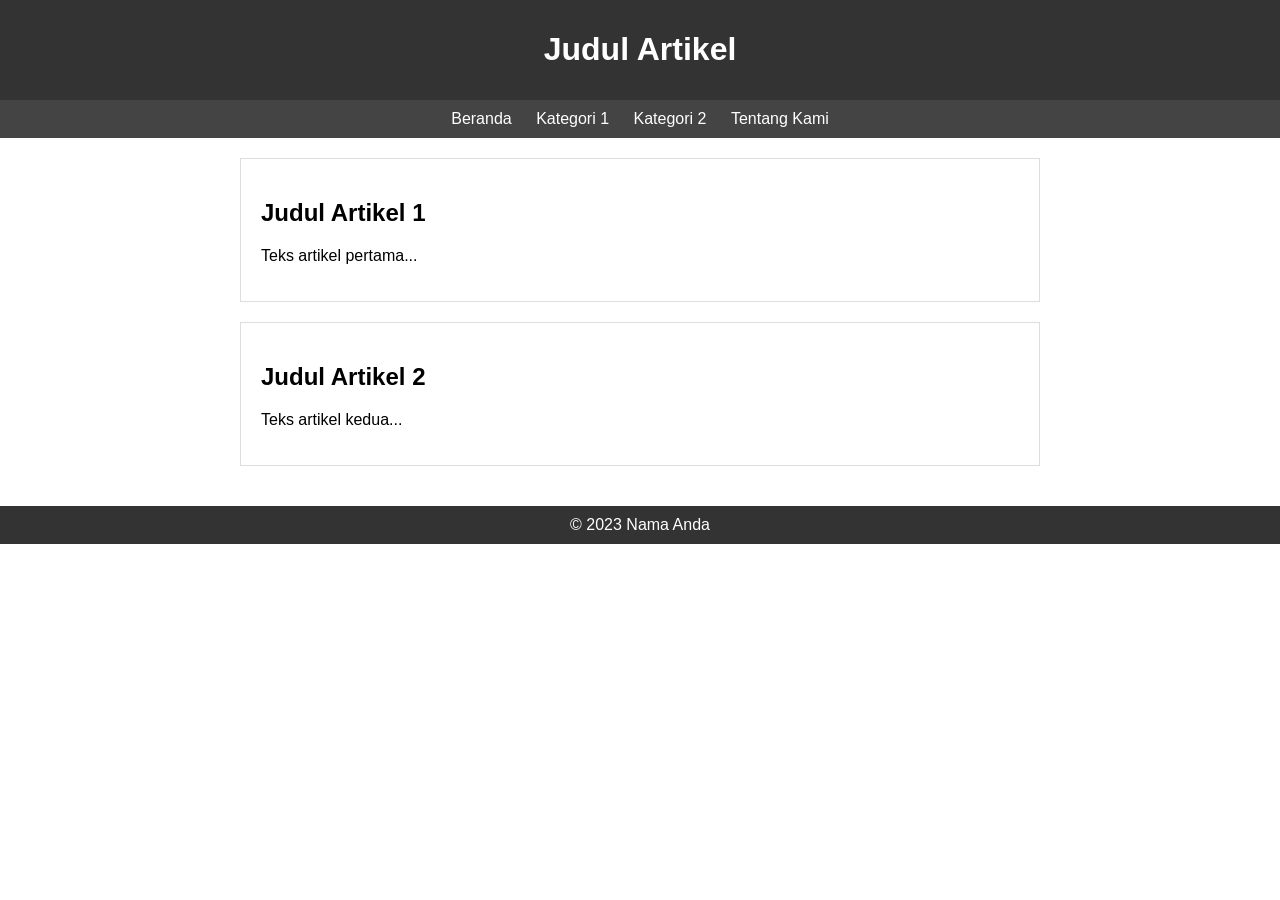
<file: index.html>
<!DOCTYPE html>
<html lang="en">
<head>
    <meta charset="UTF-8">
    <meta name="viewport" content="width=device-width, initial-scale=1.0">
    <title>Artikel Contoh</title>
    <style>
        body {
            font-family: Arial, sans-serif;
            margin: 0;
            padding: 0;
        }

        header {
            background-color: #333;
            color: #fff;
            text-align: center;
            padding: 10px;
        }

        nav {
            background-color: #444;
            text-align: center;
            padding: 10px;
        }

        nav a {
            color: #fff;
            text-decoration: none;
            margin: 0 10px;
        }

        main {
            max-width: 800px;
            margin: 0 auto;
            padding: 20px;
        }

        article {
            border: 1px solid #ddd;
            background-color: #fff;
            padding: 20px;
            margin-bottom: 20px;
        }

        footer {
            background-color: #333;
            color: #fff;
            text-align: center;
            padding: 10px;
        }
    </style>
</head>
<body>
    <header>
        <h1>Judul Artikel</h1>
    </header>

    <nav>
        <a href="#">Beranda</a>
        <a href="#">Kategori 1</a>
        <a href="#">Kategori 2</a>
        <a href="#">Tentang Kami</a>
    </nav>

    <main>
        <article>
            <h2>Judul Artikel 1</h2>
            <p>Teks artikel pertama...</p>
        </article>

        <article>
            <h2>Judul Artikel 2</h2>
            <p>Teks artikel kedua...</p>
        </article>
    </main>

    <footer>
        &copy; 2023 Nama Anda
    </footer>
</body>
</html>
</file>
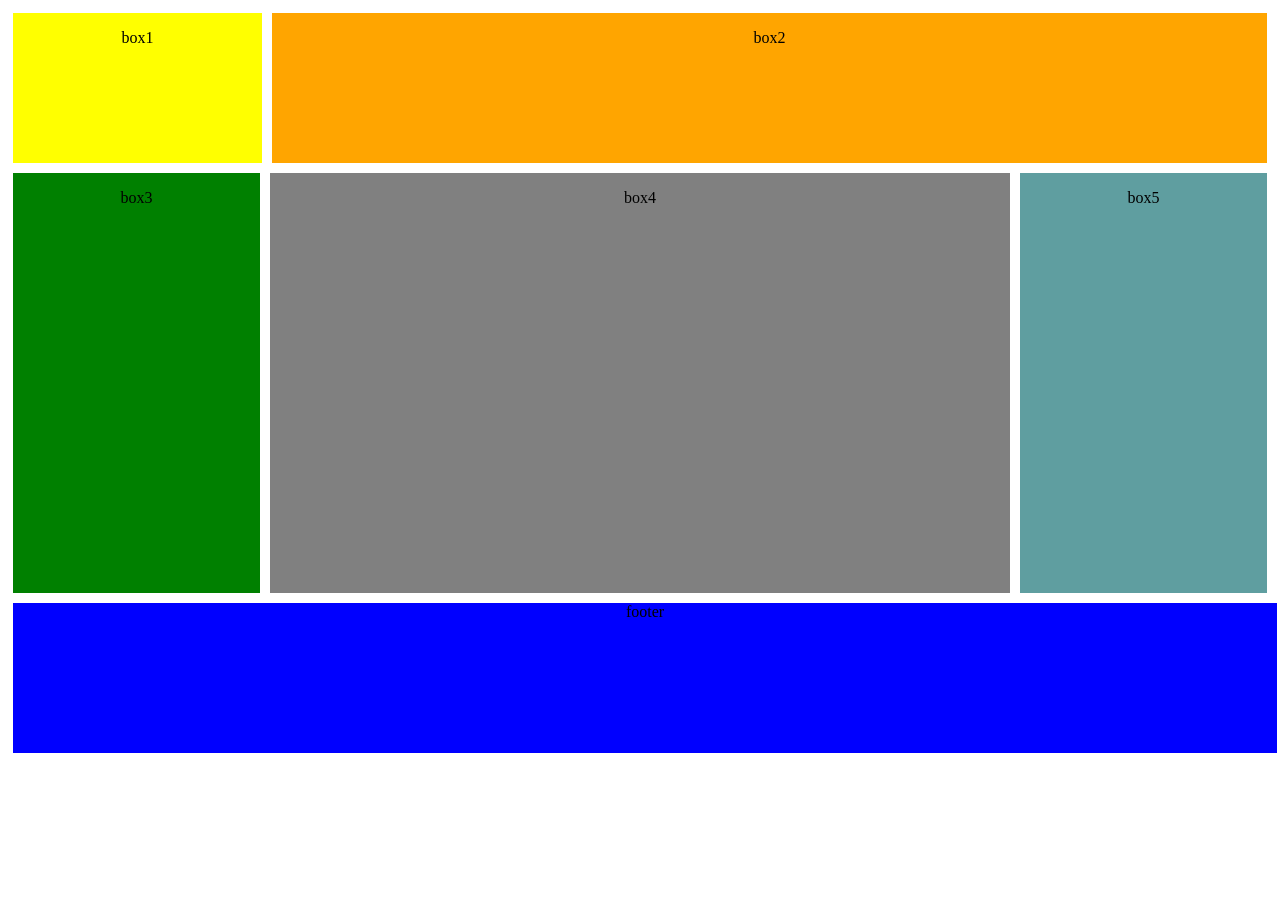
<file: pertemuan 7/index.html>
<!DOCTYPE html>
<html lang="en">
<head>
    <meta charset="UTF-8"> 
    <meta name="viewport" content="width=device-width, initial-scale=1.0">
    <title>Document</title>

    <link rel="stylesheet" href="style.css">
</head>
<body>
    <header>
        <div class="box1">
            <p>box1</p>
        </div>

        <div class="box2">
            <p>box2</p>
        </div>         
    </header>
    
    <div class="main">
        <div class="box3">
            <p>box3</p>
        </div>

        <div class="box4">
            <p>box4</p>
        </div>

        <div class="box5">
            <p>box5</p>
        </div>

    </div>

    <footer>
        <div class="box6">
            footer
        </div>
    </footer>


</body>
</html>
</file>
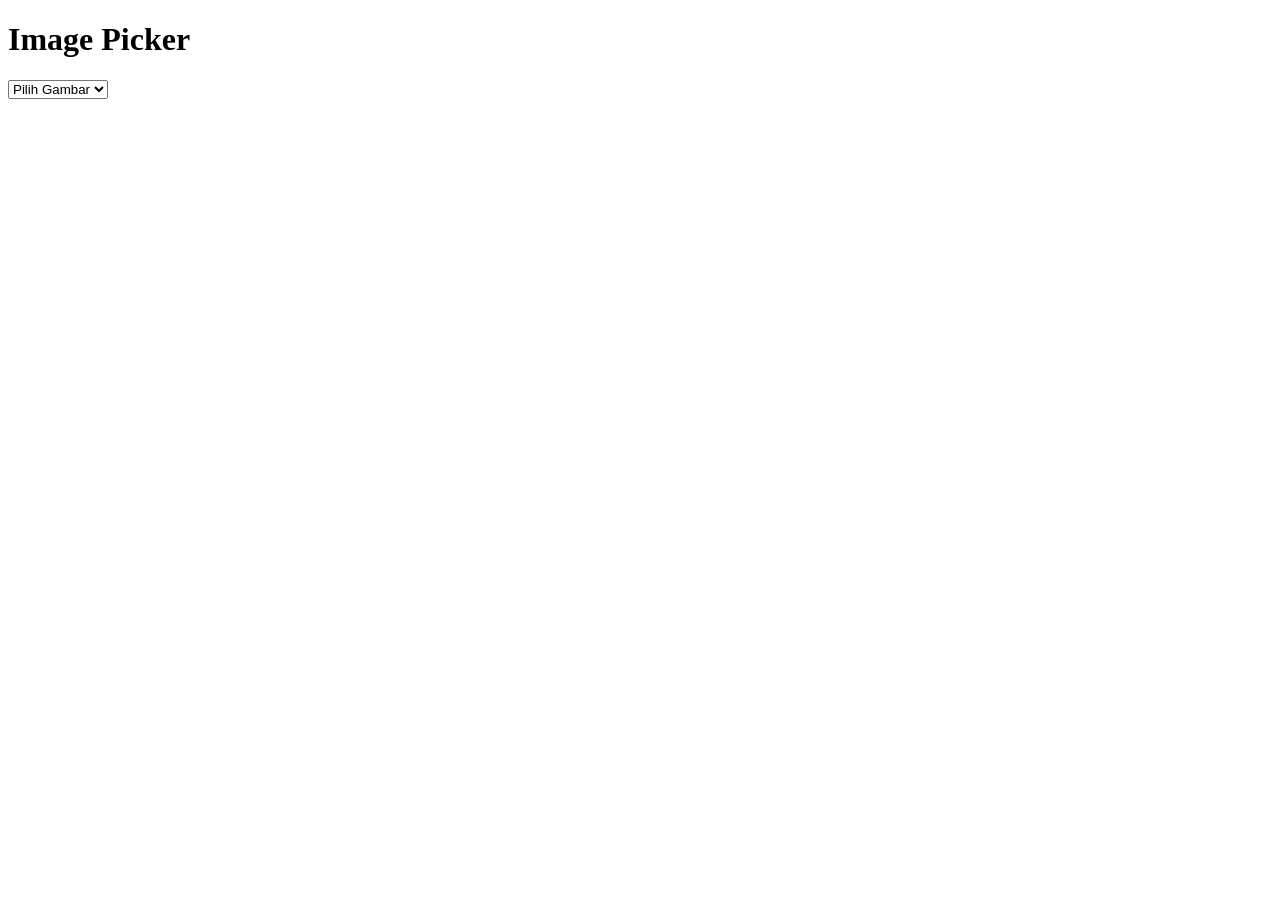
<file: TugasPekan12/PEKAN 12/index.html>
<!DOCTYPE html>
<html lang="en">
<head>
    <meta charset="UTF-8">
    <meta name="viewport" content="width=device-width, initial-scale=1.0">
    <title>Document</title>
    <script>
        function image_picker(){
            const list_image = ["mu-01.jpg", "mu-02.jpg", "mu-03.jpg"];
            let pilihan = document.getElementById("opsi").value;

            if( pilihan == "mu-01" ){
                let select = list_image[0]; //singa.png
                document.getElementById("gambar").src = `images/${select}`;
            }

            if( pilihan == "mu-02"){
                let select = list_image[1]; //paus.png
                document.getElementById("gambar").src = `images/${select}`;
            }

            if( pilihan == "mu-03"){
                let select = list_image[2]; //kelinci.png
                document.getElementById("gambar").src = `images/${select}`;
            }
            

        }
    </script>
</head>
<body>
    <h1>Image Picker</h1>

    <select name="" id="opsi" onchange="image_picker()">
        <option value="">Pilih Gambar</option>
        <option value="mu-01"> mu-01 </option>
        <option value="mu-02"> mu-02 </option>
        <option value="mu-03"> mu-03 </option>
    </select>

    <div class="container">
        <img id="gambar">
    </div>

</body>
</html>
</file>
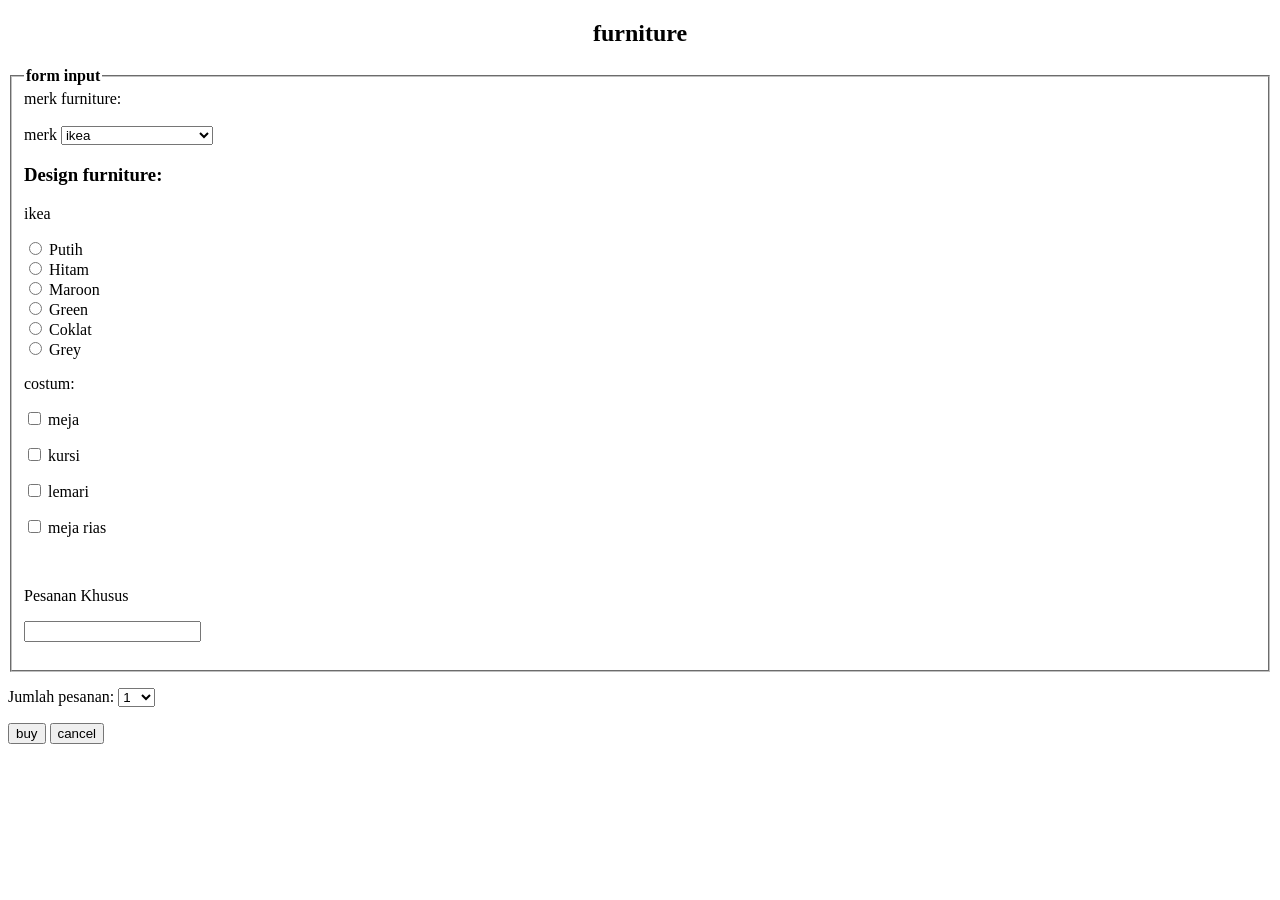
<file: sabel.html>
<!DOCTYPE html>
<html lang="en">
<head>
    <meta charset="UTF-8">
    <meta name="viewport" content="width=device-width, initial-scale=1.0">
    <title>Sa</title>
</head>
<body>
    <h2 style="text-align: center;">furniture</h2>
        <fieldset>
            <legend><b>form input</b></legend>
            <label for="merk baju">merk furniture:</label>

            <br>
            <br>

            <label for="merk">merk</label>
            <select name="merk" id="merk">
                <option value="ikea">ikea</option>
                <option value="kana furniture">kana furniture</option>
                <option value="vivere">vivere</option>
                <option value="batavia living furniture">batavia living furniture</option>
            </select>
            <h3>Design furniture: </h3>
            <p>ikea</p>
            <input type="radio" value="38" name="size" id="size">
            <label for="">Putih</label>
            <br>
            <input type="radio" value="39" name="size" id="size">
            <label for="">Hitam</label>
            <br>
            <input type="radio" value="40" name="size" id="size">
            <label for="">Maroon</label>
            <br>
            <input type="radio" value="41" name="size" id="size">
            <label for="">Green</label>
            <br>
            <input type="radio" value="41" name="size" id="size">
            <label for="">Coklat</label>
            <br>
            <input type="radio" value="39" name="size" id="size">
            <label for="">Grey</label>
            <br>
            <p>costum:</p>
            <p>
            <input type="checkbox"> meja
            </p>
            <input type="checkbox">  kursi
            </p>
            <input type="checkbox"> lemari
            </p>
            <input type="checkbox"> meja rias
            </p>
            <br>
            <p>Pesanan Khusus</p>
            <input> 
            <br>
            <br>
        </fieldset>
        <p>Jumlah pesanan: <select name="" id=""> 
            <option value="1">1</option>
            <option value="1">2</option>
            <option value="1">3</option>
            <option value="1">4</option>
            <option value="1">5</option>
            <option value="1">6</option>
            <option value="1">7</option>
            <option value="1">8</option>
            <option value="1">9</option>
            <option value="1">10</option>
            <option value="1">11</option>
            <option value="1">12</option>
            <option value="1">13</option>
            <option value="1">14</option>
            <option value="1">15</option>
            <option value="1">16</option>
            <option value="1">17</option>
            <option value="1">18</option>
            <option value="1">19</option>
            <option value="1">20</option>
          </select> 
          </p>
        <input type="submit"value="buy">
        <input type="submit"value="cancel">
</form>
</body>
</html>
</file>
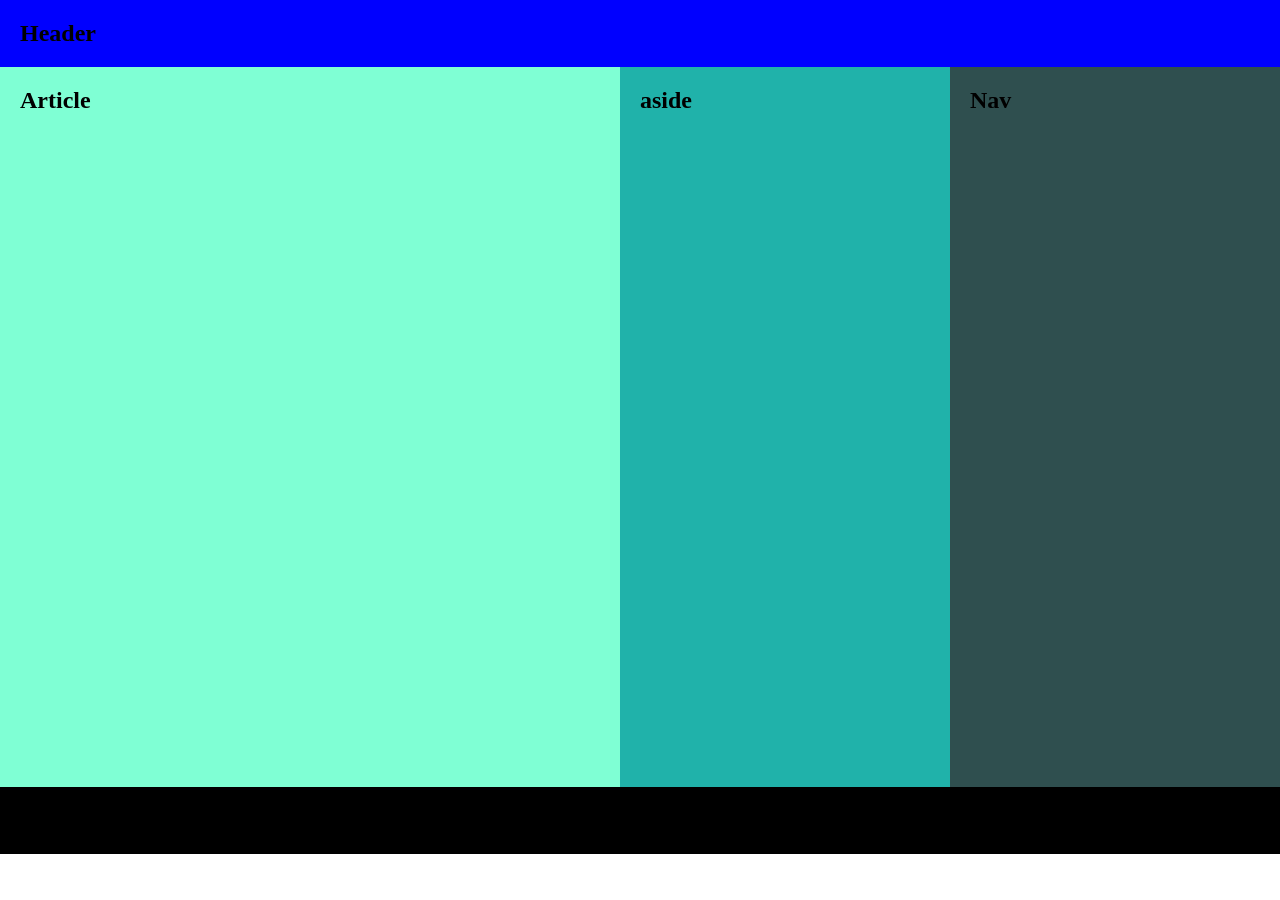
<file: pertemuan ke 8/layoutflex.html>
<!DOCTYPE html>
<html lang="en">
<head>
    <meta charset="UTF-8">
    <meta name="viewport" content="width=device-width, initial-scale=1.0">
    <title>Document</title>
    <link rel="stylesheet" href="cssflex3.css">
</head>
<body>
    <div class="container">
        <header>
            <h2>Header</h2>
        </header>
        <div class="content">
            <article>
                <h2>Article</h2>
            </article>
            <aside>
                <h2>aside</h2>
            </aside>
            <nav>
                <h2>Nav</h2>
            </nav>
        </div>
        <footer>
            <h2>Footer</h2>
        </footer>
    </div> 
</body>
</html>
</file>
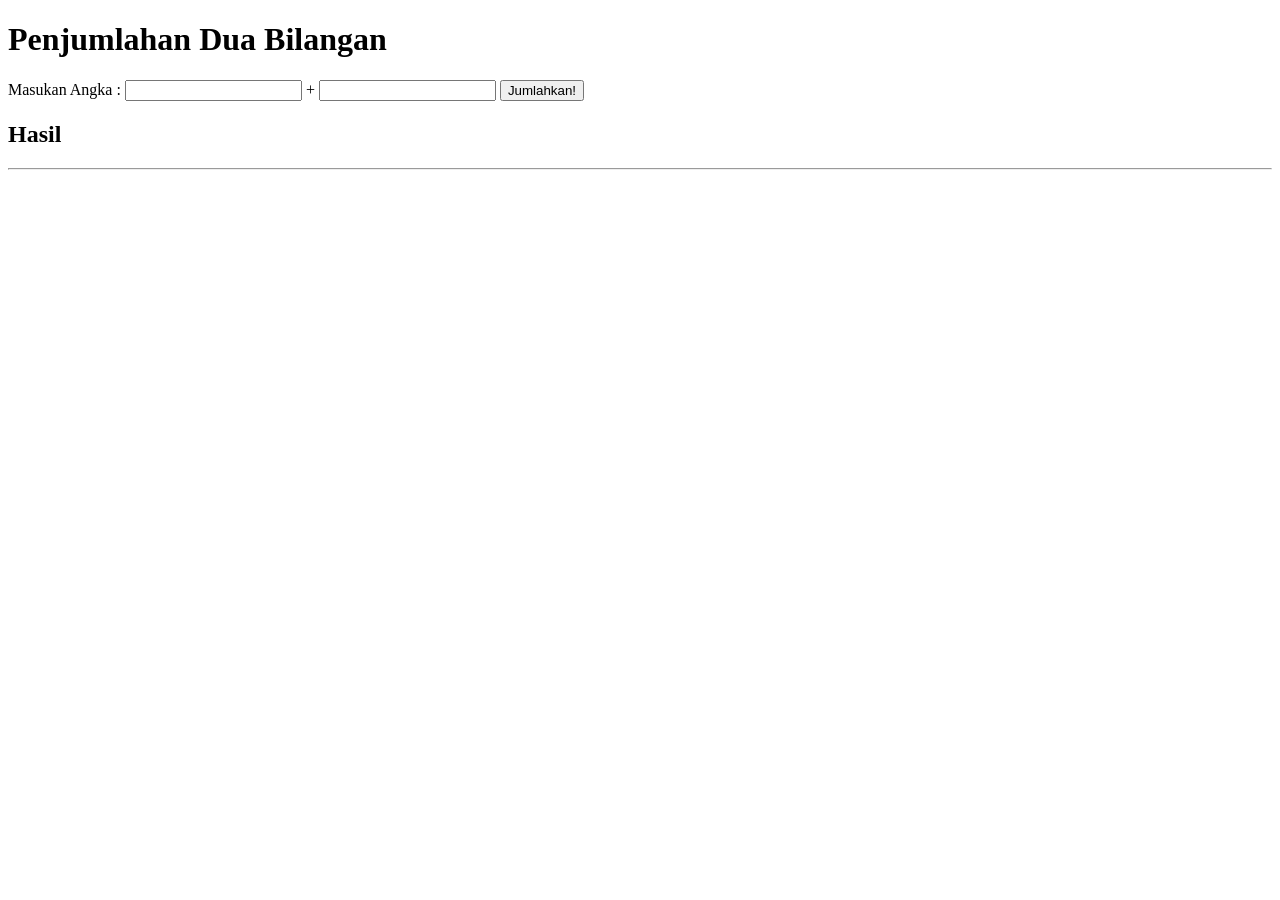
<file: praktikum 11/jumlah.html>
<!DOCTYPE html>
<html lang="en">
<head>
    <meta charset="UTF-8">
    <meta name="viewport" content="width=device-width, initial-scale=1.0">
    <title>Document</title>
    <script>
        function Jumlah(){
            let _angka1 = document.getElementById("angka1").value ;
            let _angka2 = document.getElementById("angka2").value ;
            console.log(  )

            let area_hasil = document.getElementById("hasil") ;
            area_hasil.innerHTML = parseInt(_angka1) + parseInt(_angka2);
        }
    </script>
</head>

<body>
    <h1>Penjumlahan Dua Bilangan</h1>
    Masukan Angka :

    <input type="number" value="" id="angka1">
    
    +

    <input type="number" value="" id="angka2">

    <button onclick="Jumlah()"> Jumlahkan! </button>

    <br>

    <h2> Hasil </h2>
    <span id="hasil"></span>
    <hr>
</body>
</html>
</file>
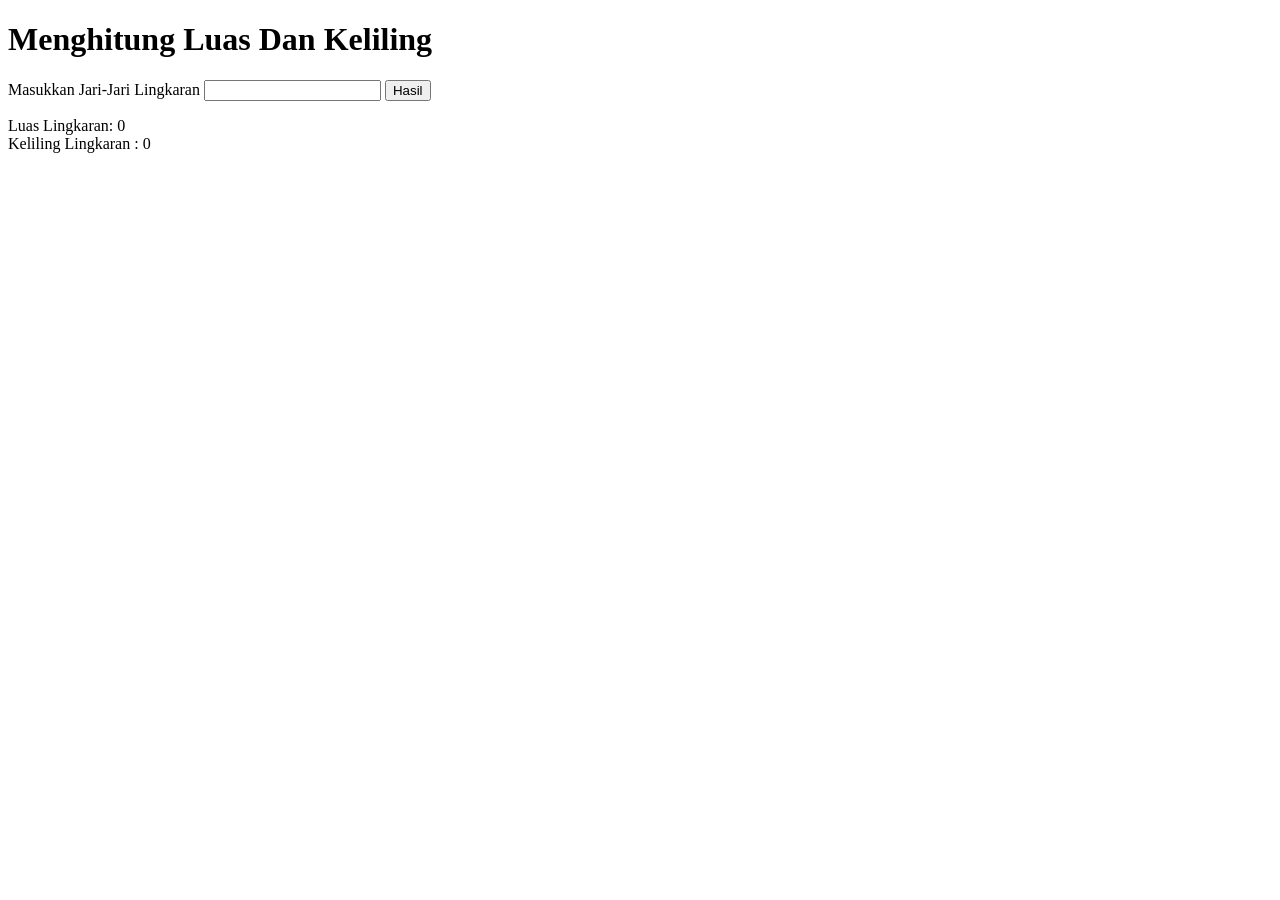
<file: praktikum 11/lingkaran.html>
<!DOCTYPE html>
<html lang="en">
<head>
    <meta charset="UTF-8">
    <meta name="viewport" content="width=device-width, initial-scale=1.0">
    <title>Document</title>
</head>
<script>
    function hitungLingkaran() {
      let jari2 = document.getElementById("jari2").value;
      const phi = 3.14;
      
      let luas = phi * jari2 * jari2;

      let keliling = 2 * phi * jari2;

      console.log("luas:" + luas);
      console.log("keliling" + keliling);

      let hasilLuas = document.getElementById("hasilLuas");
      let hasilKeliling = document.getElementById("hasilKeliling");

      hasilLuas.innerHTML = luas;
      hasilKeliling.innerHTML = keliling;
    }

    hitungLingkaran();
  </script>
<body>
    <h1>Menghitung Luas Dan Keliling</h1>

    <div>
      <label for="jari2">Masukkan Jari-Jari Lingkaran</label>
      <input type="number" id="jari2" />
      <button onclick="hitungLingkaran()">Hasil</button>
    </div>

    <p>
      Luas Lingkaran: <span id="hasilLuas">0</span>
      <br />
      Keliling Lingkaran : <span id="hasilKeliling">0</span>
    </p>
</body>
</html>
</file>
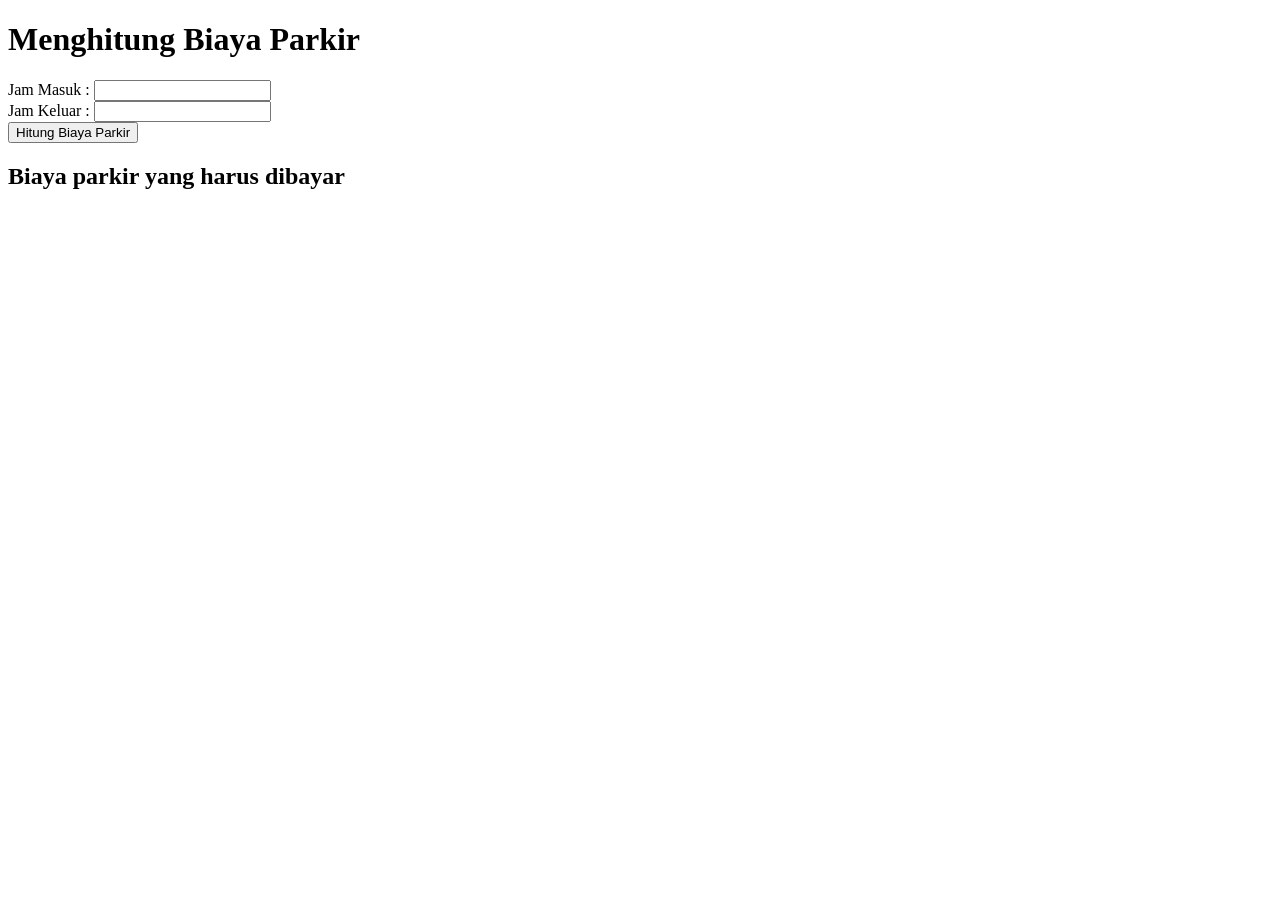
<file: praktikum 11/parkir.html>
<!DOCTYPE html>
<html lang="en">
<head>
    <meta charset="UTF-8">
    <meta name="viewport" content="width=device-width, initial-scale=1.0">
    <title>Document</title>
    <script>
        function hitung_biaya(){

        const per2jam = 3000;
        const sejam = 1000;

        let masuk = document.getElementById("msk").value;
        let keluar = document.getElementById("klr").value;
        let selisih = keluar-masuk;
        let biaya = 0;

        if( selisih <= 2 ){
            biaya = per2jam;
        } else{
            jam_tambahan = selisih - 2 ;
            biaya = per2jam + (sejam * jam_tambahan);
        }
        
        let _hasil = document.getElementById("hasil");
        _hasil.innerHTML = biaya;

        }

        
    
    </script>
</head>
<body>
    <h1>Menghitung Biaya Parkir</h1>
    
    Jam Masuk :
    <input type="number" id="msk">
    <br>

    Jam Keluar :
    <input type="number" id="klr">
    <br>

    <button onclick="hitung_biaya()">Hitung Biaya Parkir</button>
    <br>

    <h2>Biaya parkir yang harus dibayar</h2>
    <span id="hasil"></span>
</body>
</html>
</file>
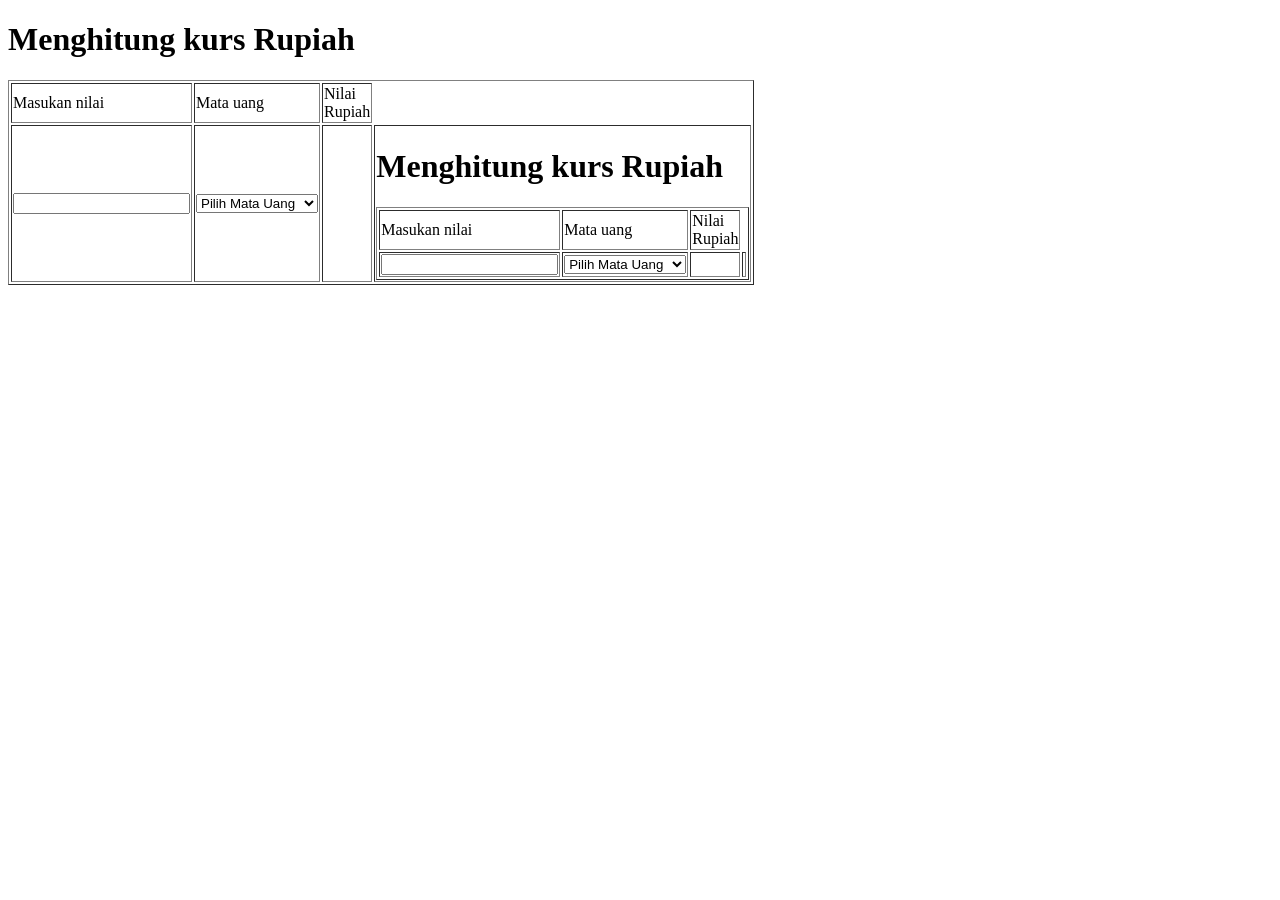
<file: praktikum 11/rupiah.html>
<!DOCTYPE html>
<html lang="en">
<head>
    <meta charset="UTF-8">
    <meta name="viewport" content="width=device-width, initial-scale=1.0">
    <title>Document</title>
</head>
<script>
    function kalkulator(){
        let input = document.getElementById("inputan").value;
        let mata_uang = document.getElementById("matauang").value;

        let area_hasil = document.getElementById("hasil");
        area_hasil.innerHTML = input * mata_uang
    }
</script>
<body>
    <h1>Menghitung kurs Rupiah</h1> 

    <table style="width: 50%;" border="1">
     <tr>
         <td>Masukan nilai</td>
         <td>Mata uang</td>
         <td>Nilai Rupiah</td>
     </tr>
 
     <tr>
         <td>
             <input type="number" id="inputan" onchange="kalkulator()">
         </td>
         <td>
             <select name="" id="matauang" onchange="kalkulator()">
                 <option value=""> Pilih Mata Uang</option>
                 <option value="14650">Dollar US</option>
                 <option value="9999">Dollar Singapure</option>
                 <option value="16816">Euro</option>
                 <option value="3329">Ringgit</option>
             </select>
         </td>
         <td>
             <p id="hasil"></p>
         <td>  

</body>
</html><!DOCTYPE html>
<html lang="en">
<head>
    <meta charset="UTF-8">
    <meta name="viewport" content="width=device-width, initial-scale=1.0">
    <title>Document</title>
</head>
<script>
    function kalkulator(){
        let input = document.getElementById("inputan").value;
        let mata_uang = document.getElementById("matauang").value;

        let area_hasil = document.getElementById("hasil");
        area_hasil.innerHTML = input * mata_uang
    }
</script>
<body>
    <h1>Menghitung kurs Rupiah</h1> 

    <table style="width: 50%;" border="1">
     <tr>
         <td>Masukan nilai</td>
         <td>Mata uang</td>
         <td>Nilai Rupiah</td>
     </tr>
 
     <tr>
         <td>
             <input type="number" id="inputan" onchange="kalkulator()">
         </td>
         <td>
             <select name="" id="matauang" onchange="kalkulator()">
                 <option value=""> Pilih Mata Uang</option>
                 <option value="14650">Dollar US</option>
                 <option value="9999">Dollar Singapure</option>
                 <option value="16816">Euro</option>
                 <option value="3329">Ringgit</option>
             </select>
         </td>
         <td>
             <p id="hasil"></p>
         <td>  

</body>
</html>
</file>
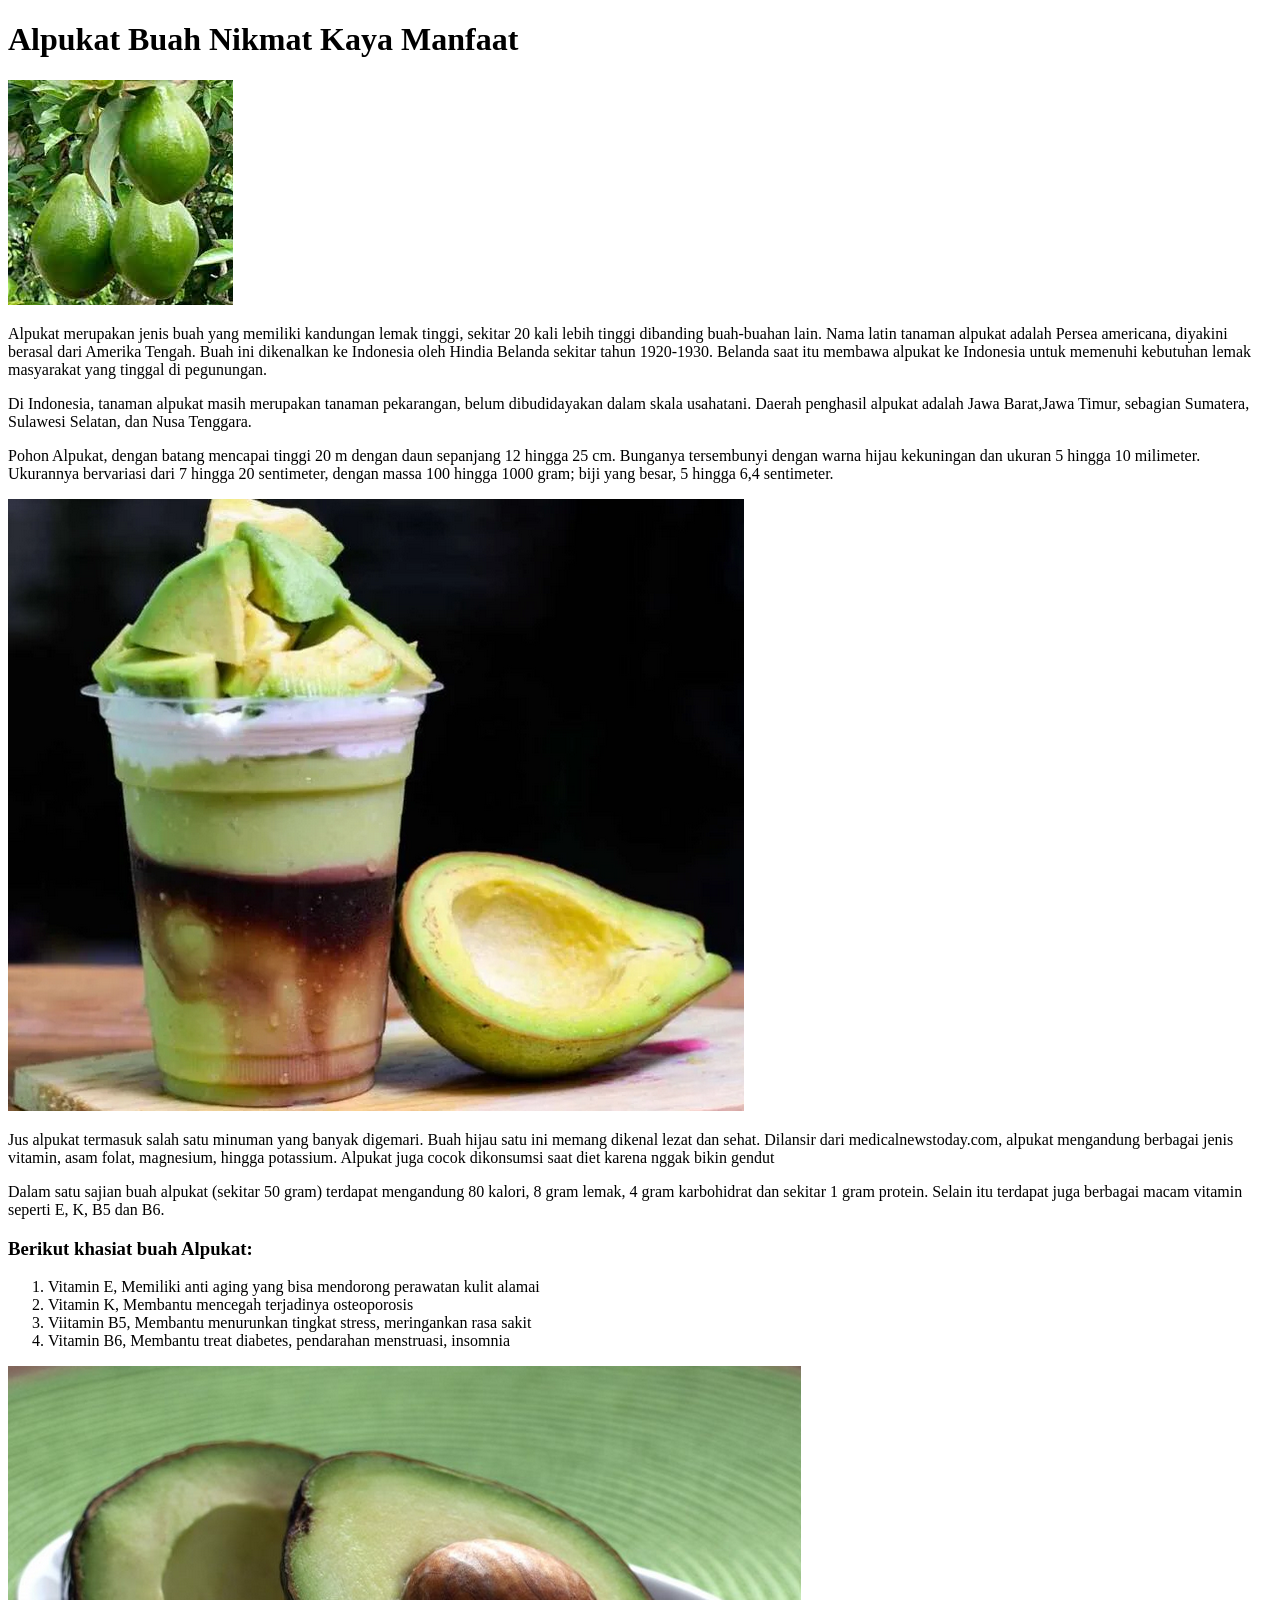
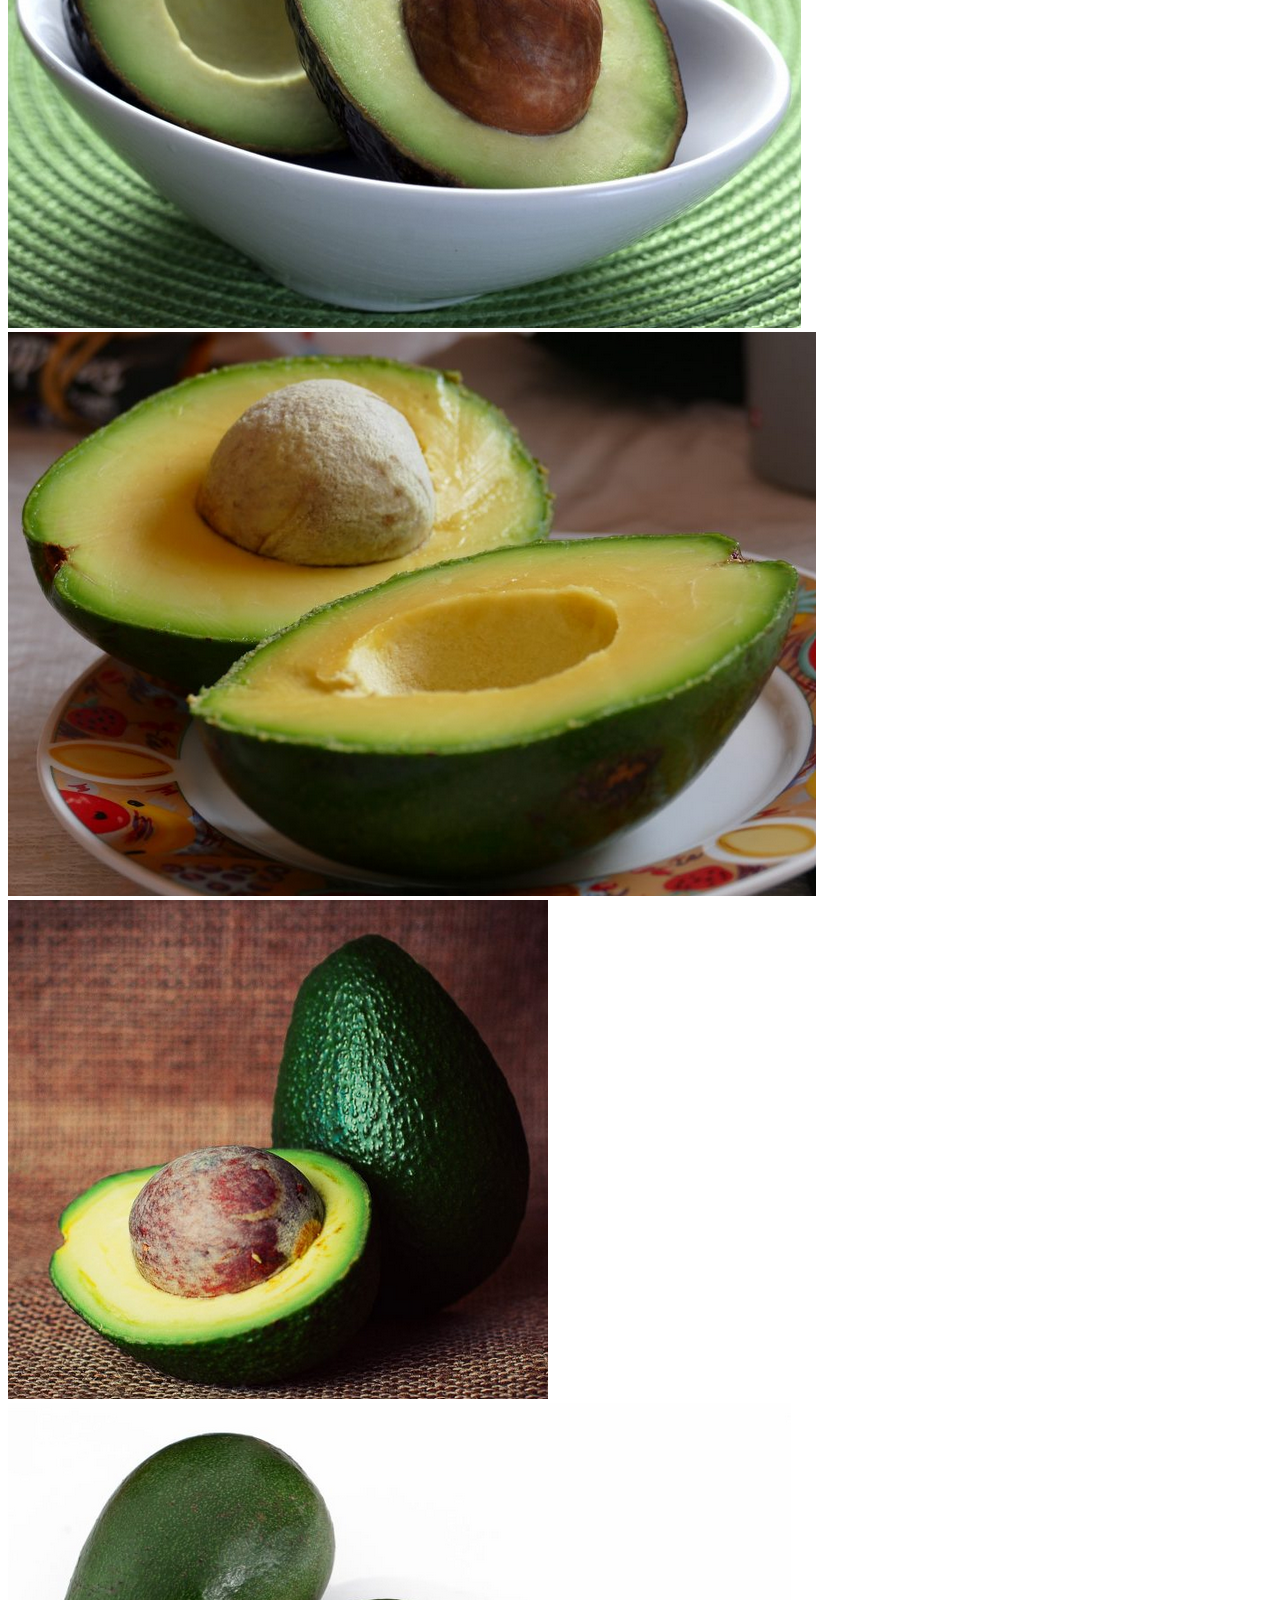
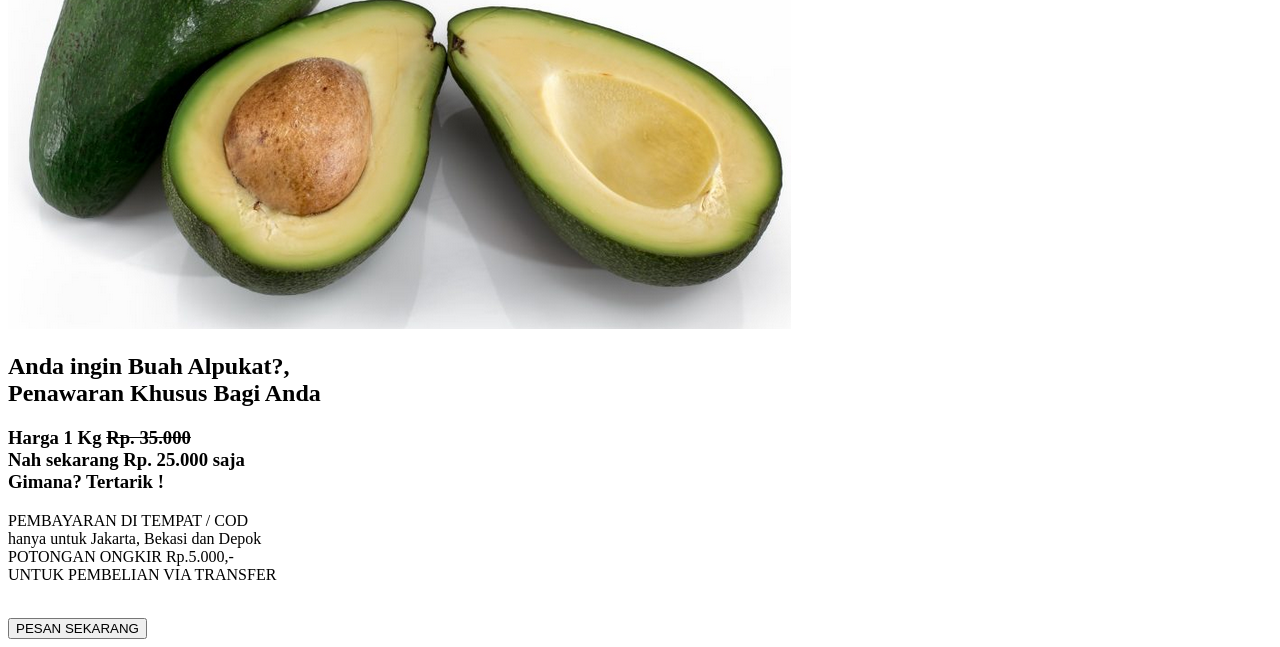
<file: praktikumcss-main/alpukat.html>
<!DOCTYPE html>
<html lang="ID">
    <head>
        <title>Alpukat</title>
        <meta name="description" content="khasiat alpukat">
    </head>
    <body>
        <h1>Alpukat Buah Nikmat Kaya Manfaat</h1>
        <img src="images/alpukat.jpg" alt="buah alpukat"/>
        <p>
            Alpukat merupakan jenis buah yang memiliki kandungan lemak tinggi,
            sekitar 20 kali lebih tinggi dibanding buah-buahan lain. 
            Nama latin tanaman alpukat adalah Persea americana, diyakini berasal dari Amerika Tengah.
            Buah ini dikenalkan ke Indonesia oleh Hindia Belanda sekitar tahun 1920-1930.
            Belanda saat itu membawa alpukat ke Indonesia untuk memenuhi kebutuhan lemak masyarakat yang tinggal di pegunungan.
        </p>
        <p>
            Di Indonesia, tanaman alpukat masih merupakan tanaman pekarangan, belum
dibudidayakan dalam skala usahatani. 
Daerah penghasil alpukat adalah Jawa Barat,Jawa Timur, sebagian Sumatera, Sulawesi Selatan, dan Nusa Tenggara.
        </p>
        <p>
            Pohon Alpukat, dengan batang mencapai tinggi 20 m dengan daun sepanjang 12 hingga 25 cm. 
            Bunganya tersembunyi dengan warna hijau kekuningan dan ukuran 5 hingga 10 milimeter. 
            Ukurannya bervariasi dari 7 hingga 20 sentimeter, dengan massa 100 hingga 1000 gram; biji yang besar, 5 hingga 6,4 sentimeter. 
        </p>
        <img src="images/jusalpukat.png" alt="jus alpukat"/>
        <p>
    
            Jus alpukat termasuk salah satu minuman yang banyak digemari. 
            Buah hijau satu ini memang dikenal lezat dan sehat. 
            Dilansir dari medicalnewstoday.com, alpukat mengandung berbagai jenis vitamin, asam folat, magnesium, hingga potassium.
             Alpukat juga cocok dikonsumsi saat diet karena nggak bikin gendut
        </p>
        <p>
            Dalam satu sajian buah alpukat (sekitar 50 gram) terdapat mengandung 80 kalori,
            8 gram lemak, 4 gram karbohidrat dan sekitar 1 gram protein.
            Selain itu terdapat juga berbagai macam vitamin seperti E, K, B5 dan B6.</p>
        <p>
            <h3>Berikut khasiat buah Alpukat:</h3>
            <ol>
                <li>Vitamin E, Memiliki anti aging yang bisa mendorong
                    perawatan kulit alamai
                </li>
                <li>Vitamin K, Membantu mencegah terjadinya osteoporosis</li>
                <li>Viitamin B5, Membantu menurunkan tingkat stress, meringankan rasa sakit</li>
                <li>Vitamin B6, Membantu treat diabetes, pendarahan menstruasi,
                    insomnia
                </li>
            </ol>
        </p>


        <div class="foto">

<img src="images/alpukat_miki.png" alt="alpukat miki"/>
<img src="images/alpukat_mentega.png" alt="alpukat mentega"/>
<img src="images/alpukat_kendil.png" alt="alpukat kendil"/>
<img src="images/alpukat_aligator.png" alt="alpukat alpukat_aligator"/>

        </div>
        <div class="promo">
            <h2>Anda ingin Buah Alpukat?, <br/>Penawaran Khusus Bagi Anda </h2>
            <h3>
                Harga 1 Kg 
                <del>Rp. 35.000</del> <br/>Nah sekarang <strong>Rp. 25.000</strong> saja
                <br/>
                Gimana? Tertarik !
            </h3>
        </div>
       <div class="cod">
        <p>
            PEMBAYARAN DI TEMPAT / COD <br/>hanya untuk Jakarta, Bekasi dan Depok
            <br/>POTONGAN ONGKIR Rp.5.000,- <br/>UNTUK PEMBELIAN VIA TRANSFER 
       </div>
       <br/>
       <div>
            <button id="tombol">PESAN SEKARANG</button>
       </div>
     
      
    </body>
</html>
</file>
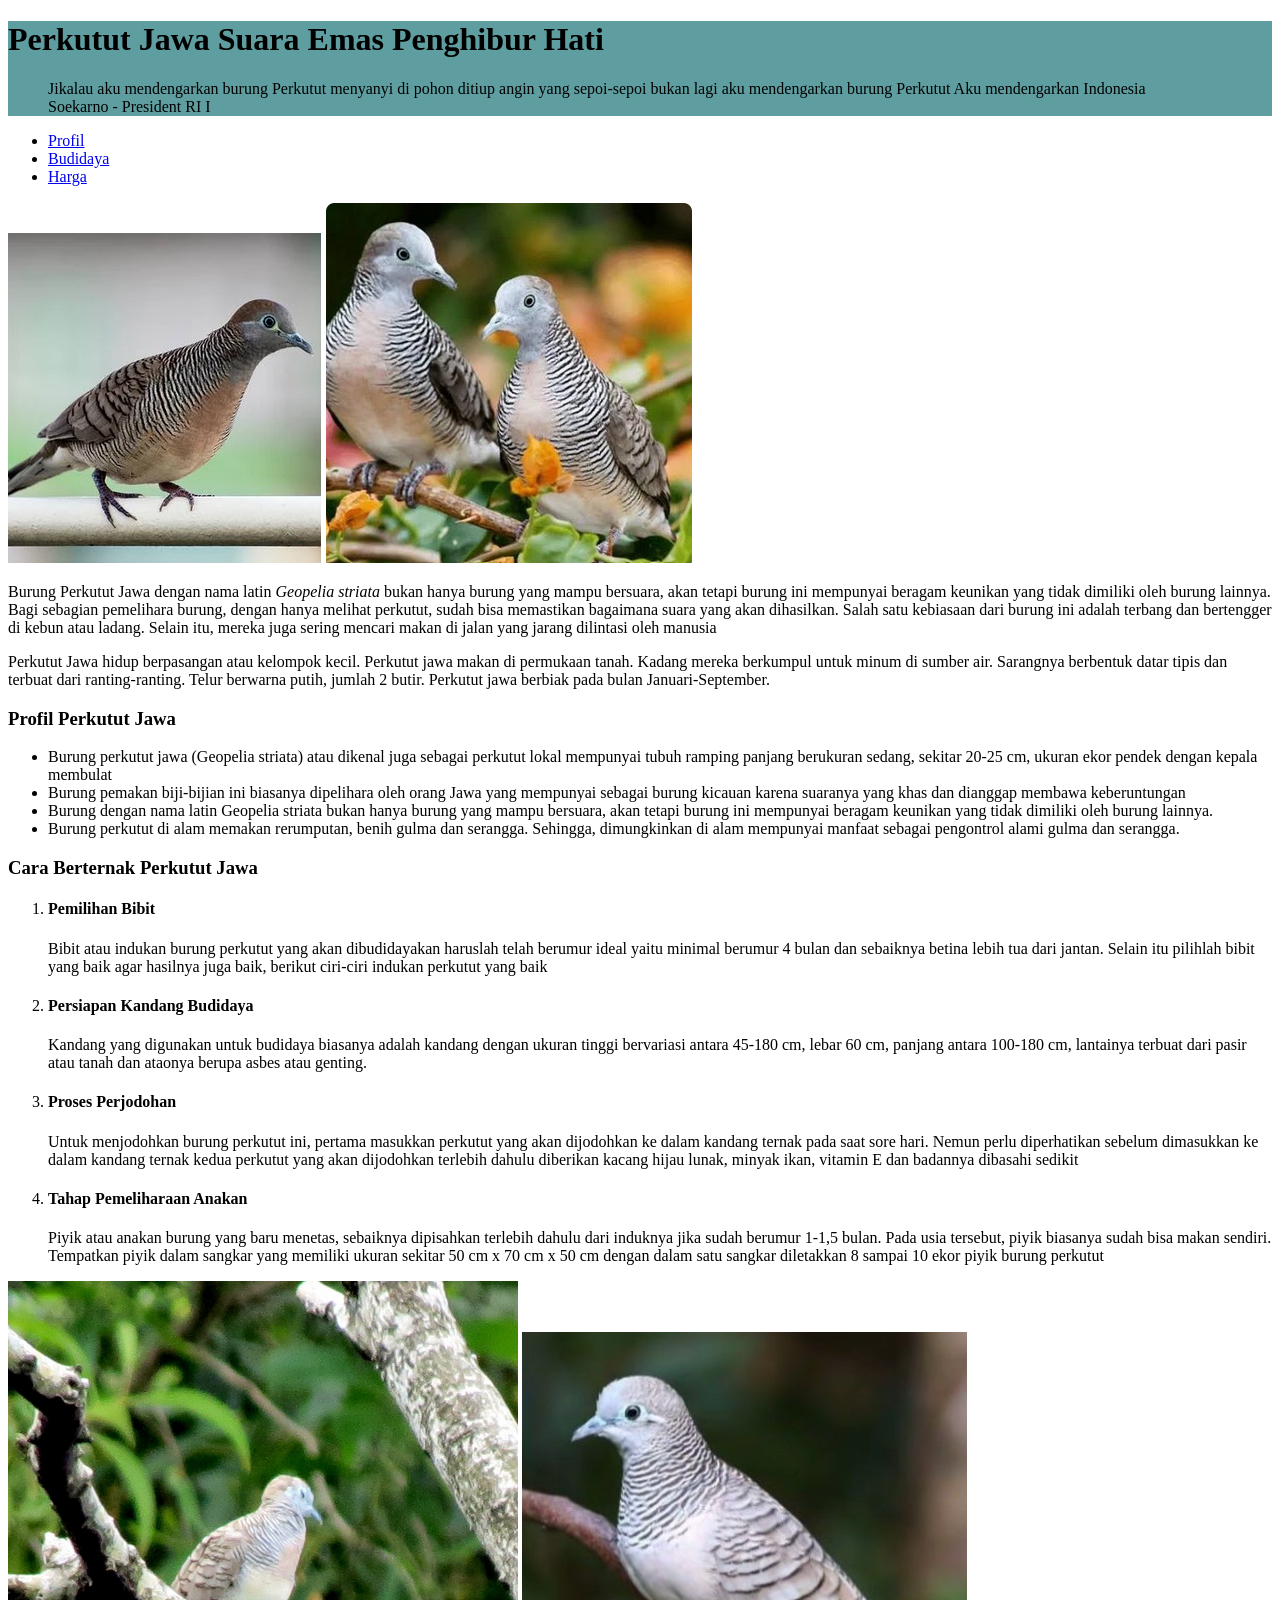
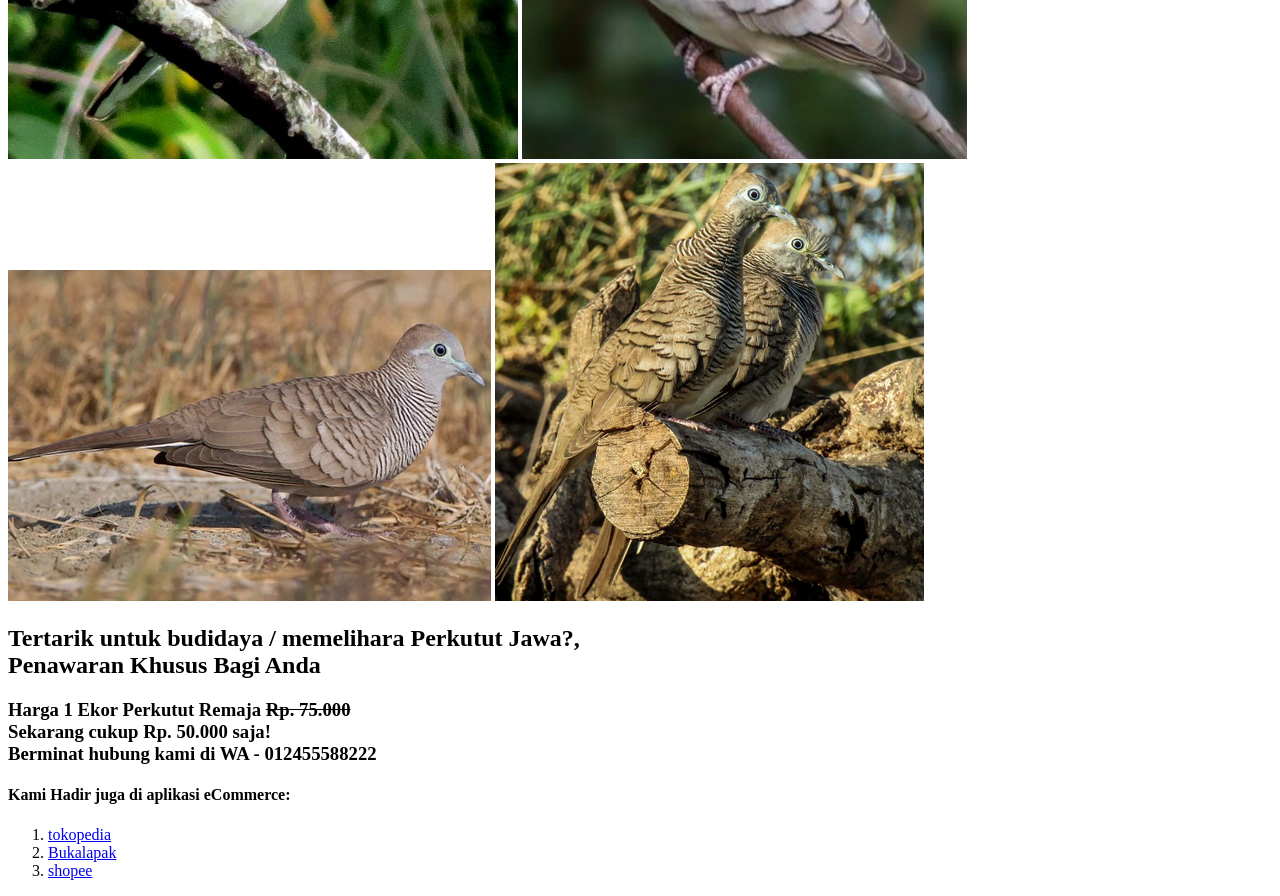
<file: praktikumcss-main/burung.html>
<!DOCTYPE html>
<html lang="ID">
    <head>
        <title>Burung Perkutut Jawa</title>
        <meta name="description" content="Budidaya Perkutut Jawa">
        <link rel="stylesheet" href="style.css">
    </head>
    <body>
        <div id="header">
            <h1>Perkutut Jawa Suara Emas Penghibur Hati</h1>
            <blockquote>
                Jikalau aku mendengarkan burung Perkutut
menyanyi di pohon ditiup angin yang sepoi-sepoi
bukan lagi aku mendengarkan burung Perkutut
Aku mendengarkan Indonesia <br/>
                <span id="soekarno">Soekarno - President RI I</span>
            </blockquote>
        </div>
        <div>
            <ul>
            <li><a href="#profil">Profil</a></li>
            <li><a href="#berternak">Budidaya</a></li>
            <li><a href="#harga">Harga</a></li>
            </ul>

        </div>
        <div class="gambar">
            <img src="images/burung2.png" alt="Burung Perkutut Jawa"/>
            <img src="images/burung1.png" alt="Burung Suara Emas"/>       
        </div>
        <div class="isi">
            <p>
                Burung <span class="jawa">Perkutut Jawa</span> dengan nama latin <i>Geopelia striata</i> bukan hanya burung yang mampu bersuara, 
                akan tetapi burung ini mempunyai beragam keunikan yang tidak dimiliki oleh burung lainnya. Bagi sebagian pemelihara burung, dengan hanya melihat perkutut, 
                sudah bisa memastikan bagaimana suara yang akan dihasilkan.
                Salah satu kebiasaan dari burung ini adalah terbang dan bertengger di kebun atau ladang. Selain itu, mereka juga sering mencari makan di jalan yang jarang dilintasi oleh manusia </p>
            <p>
                Perkutut Jawa  hidup berpasangan atau kelompok kecil. Perkutut jawa makan di permukaan tanah. Kadang mereka berkumpul untuk minum di sumber air.
                 Sarangnya berbentuk datar tipis dan terbuat dari ranting-ranting. 
                 Telur berwarna putih, jumlah 2 butir. Perkutut jawa berbiak pada bulan Januari-September. 
             </p>
           
        </div>
        <div id="profil">
            
            <h3>Profil Perkutut Jawa</h3>
            <a name="profil"/>
            <ul>
                <li>Burung perkutut jawa (Geopelia striata) atau dikenal juga sebagai perkutut lokal mempunyai tubuh ramping panjang berukuran sedang, sekitar 20-25 cm, ukuran ekor pendek dengan kepala membulat</li>
                <li>Burung pemakan biji-bijian ini biasanya dipelihara oleh orang Jawa yang mempunyai sebagai burung kicauan karena suaranya yang khas dan dianggap membawa keberuntungan</li>
                <li>Burung dengan nama latin Geopelia striata bukan hanya burung yang mampu bersuara, akan tetapi burung ini mempunyai beragam keunikan yang tidak dimiliki oleh burung lainnya.</li>
                <li>Burung perkutut di alam memakan rerumputan, benih gulma dan serangga. Sehingga, dimungkinkan di alam mempunyai manfaat sebagai pengontrol alami gulma dan serangga.</li>
            </ul>
        </div>
        <div id="beternak">
            <h3>Cara Berternak Perkutut Jawa</h3>
            <a name="berternak"/>
            <ol>
                <li><h4>Pemilihan Bibit</h4>
                    <p>
                        Bibit atau indukan burung perkutut yang akan dibudidayakan haruslah telah berumur ideal yaitu minimal berumur 4 bulan dan sebaiknya betina lebih tua dari jantan. Selain itu pilihlah bibit yang baik agar hasilnya juga baik, berikut ciri-ciri indukan perkutut yang baik
                    </p>
                </li>
                <li><h4>Persiapan Kandang Budidaya</h4>
                <p>
                    Kandang yang digunakan untuk budidaya biasanya adalah kandang dengan ukuran tinggi bervariasi antara 45-180 cm, lebar 60 cm, panjang antara 100-180 cm, lantainya terbuat dari pasir atau tanah dan ataonya berupa asbes atau genting.
                </p></li>
                <li><h4>Proses Perjodohan</h4>
                <p>
                    Untuk menjodohkan burung perkutut ini, pertama masukkan perkutut yang akan dijodohkan ke dalam kandang ternak pada saat sore hari. Nemun perlu diperhatikan sebelum dimasukkan ke dalam kandang ternak kedua perkutut yang akan dijodohkan terlebih dahulu diberikan kacang hijau lunak, minyak ikan, vitamin E dan badannya dibasahi sedikit
                </p></li>
                <li><h4>Tahap Pemeliharaan Anakan</h4>
                <p>
                    Piyik atau anakan burung yang baru menetas, sebaiknya dipisahkan terlebih dahulu dari induknya jika sudah berumur 1-1,5 bulan. Pada usia tersebut, piyik biasanya sudah bisa makan sendiri. Tempatkan piyik dalam sangkar yang memiliki ukuran sekitar 50 cm x 70 cm x 50 cm dengan dalam satu sangkar diletakkan 8 sampai 10 ekor piyik burung perkutut
                </p>
                </li>
            </ol>
        </div>
        <div class="koleksi">
            <img src="images/burung4.png"/>
            <img src="images/burung3.png"/>
            <img src="images/burung5.png"/>
            <img src="images/burung6.png"/>          
        </div>
        <div class="promo">
            <h2>Tertarik untuk budidaya / memelihara Perkutut Jawa?, 
                <br/>Penawaran Khusus Bagi Anda </h2>
            <h3>
                Harga 1 Ekor Perkutut Remaja <del>Rp. 75.000</del> <br/>
                Sekarang cukup <strong>Rp. 50.000</strong> saja!
                <br/>
                <a name="harga"/>
                Berminat hubung kami di <span id="Wa">WA - 012455588222</span>
            </h3>
            <h4>Kami Hadir juga di aplikasi eCommerce:</h4>
            <ol>
                <li><a href="tokopedia.com">tokopedia</a></li>
                <li><a href="bukakapak.com">Bukalapak</a></li>
                <li><a href="shopee.com">shopee</a></li>
            </ol>
        </div>

    </body>
</html>
</file>
<file: pertemuan 7/style.css>
header{
    display: flex;
}

footer{
    background-color: blue;
}

.box1{
    background-color: yellow;
    float: left;
    width: 20%;
    height: 150px;
    text-align: center;
    margin: 5px;    

}

.box2{
    background-color: orange;
    float: left;
    width: 80%;
    height: 150px;
    text-align: center;
    margin: 5px;    

}

.main{
    display: flex;
 }

.box3{
    background-color: green;
    float: left;
    width: 20%;
    height: 420px;
    text-align: center;
    margin: 5px;    

}

.box4{
    background-color: gray;
    float: left;
    width: 60%;
    height: 420px;
    text-align: center;
    margin: 5px;    

}

.box5{
    background-color: cadetblue;
    float: left;
    width: 20%;
    height: 420px;
    text-align: center;
    margin: 5px;    

}

.box6{
    background-color: blue;
    height: 150px;
    float: left;
    width: 100%;  
    text-align: center;
    margin: 5px;    
}
</file>
<file: pertemuan ke 8/cssflex3.css>
*{
    margin: 0;
}
header,article,aside,nav,footer{
    padding: 20px;
}
.content{
    display: flex;
    height: 80vh;
}
header{
    background-color: blue;
}
article{
    background-color: aquamarine;
    width: 50%;
}
aside{
    background-color: lightseagreen;
    width: 25%;
}
nav{
    background-color: darkslategrey;
    width: 25%;
}
footer{
    background-color: black;
}
</file>
<file: praktikumcss-main/style.css>
#header{
    background-color: cadetblue;
}
</file>
